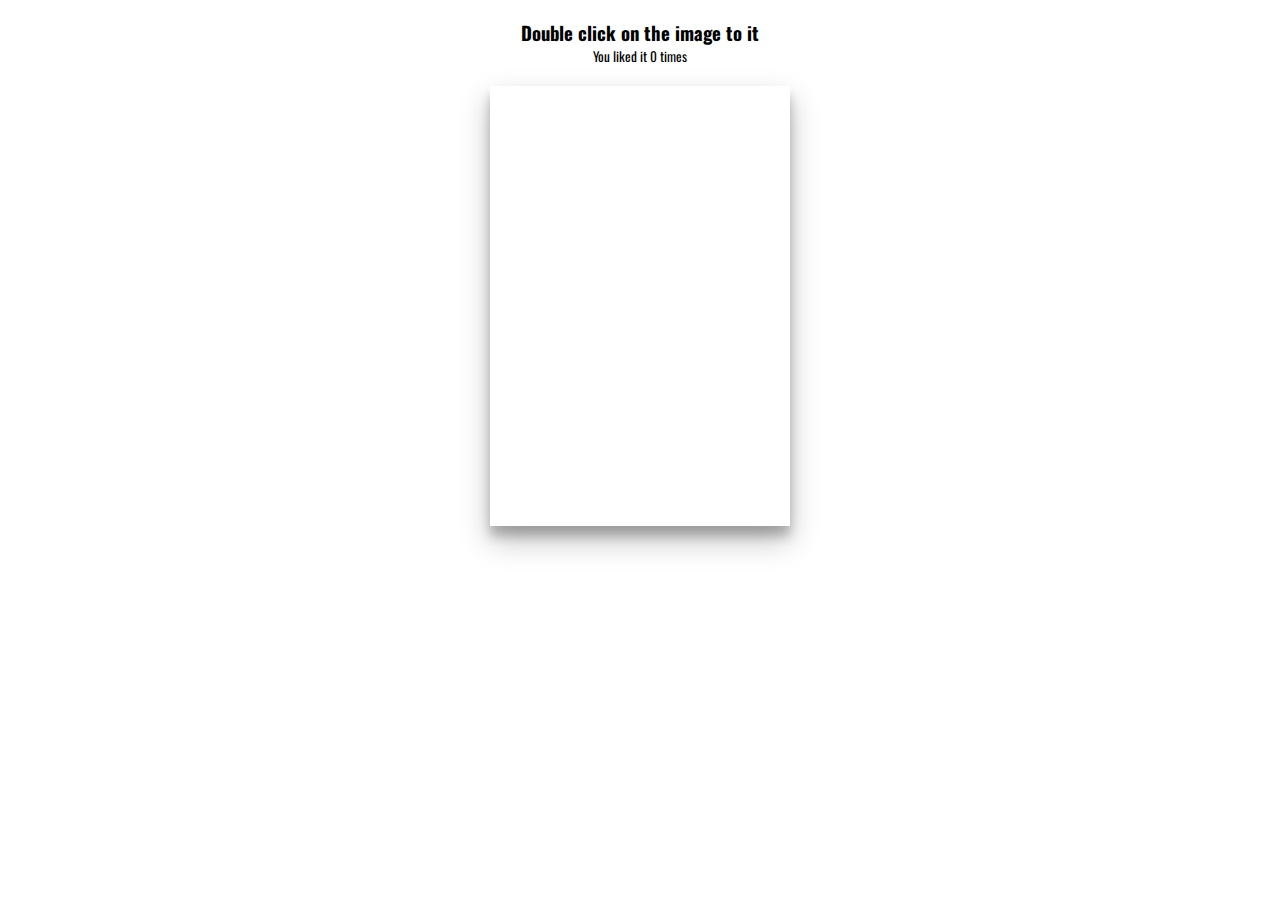
<file: index.html>
<!DOCTYPE html>
<html lang="en">
  <head>
    <meta charset="UTF-8" />
    <meta name="viewport" content="width=device-width, initial-scale=1.0" />
    <link rel="stylesheet" href="https://cdnjs.cloudflare.com/ajax/libs/font-awesome/5.14.0/css/all.min.css" integrity="sha512-1PKOgIY59xJ8Co8+NE6FZ+LOAZKjy+KY8iq0G4B3CyeY6wYHN3yt9PW0XpSriVlkMXe40PTKnXrLnZ9+fkDaog==" crossorigin="anonymous" />
    <link rel="stylesheet" href="style.css" />
    <title>Double Click Heart</title>
  </head>
  <body>
    <h3>Double click on the image to <i class="fas fa-heart"></i> it</h3>
    <small>You liked it <span id="times">0</span> times</small>

    <div class="loveMe"></div>

    <script src="script.js"></script>
  </body>
</html>
</file>
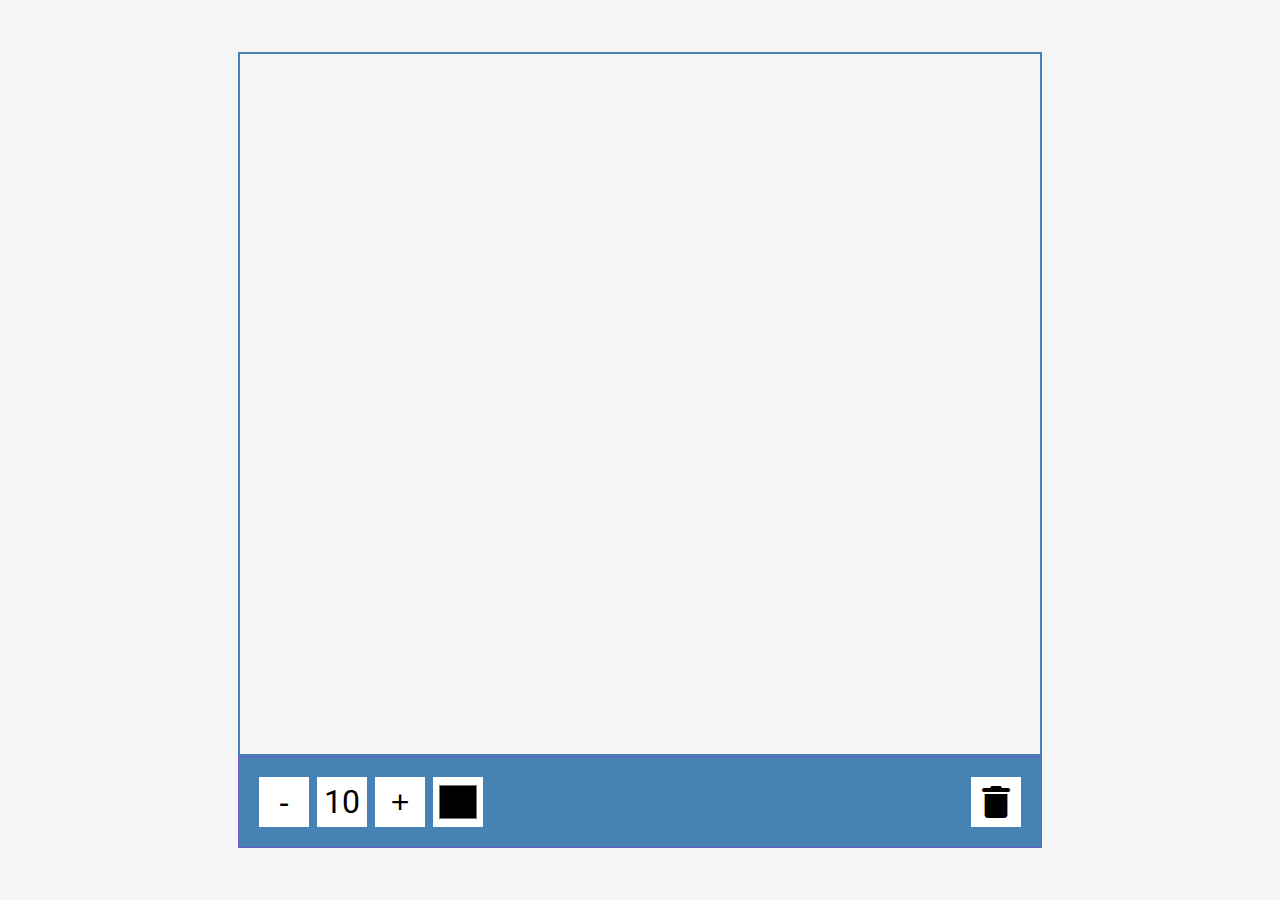
<file: Drawing App/index.html>
<!DOCTYPE html>
<html lang="en">
  <head>
    <meta charset="UTF-8" />
    <meta name="viewport" content="width=device-width, initial-scale=1.0" />
    <link rel="stylesheet" href="https://cdnjs.cloudflare.com/ajax/libs/font-awesome/6.4.0/css/all.min.css">
    <link rel="stylesheet" href="style.css" />
    <title>Drawing App</title>
  </head>
  <body>
    <canvas id="canvas" width="800" height="700"></canvas>
    <div class="toolbox">
      <button id="decrease">-</button>
      <span id="size">10</span>
      <button id="increase">+</button>
      <input type="color" id="color">
      <button id="clear"><i class="fa-solid fa-trash"></i></button>
    </div>

    <script src="script.js"></script>
  </body>
</html>
</file>
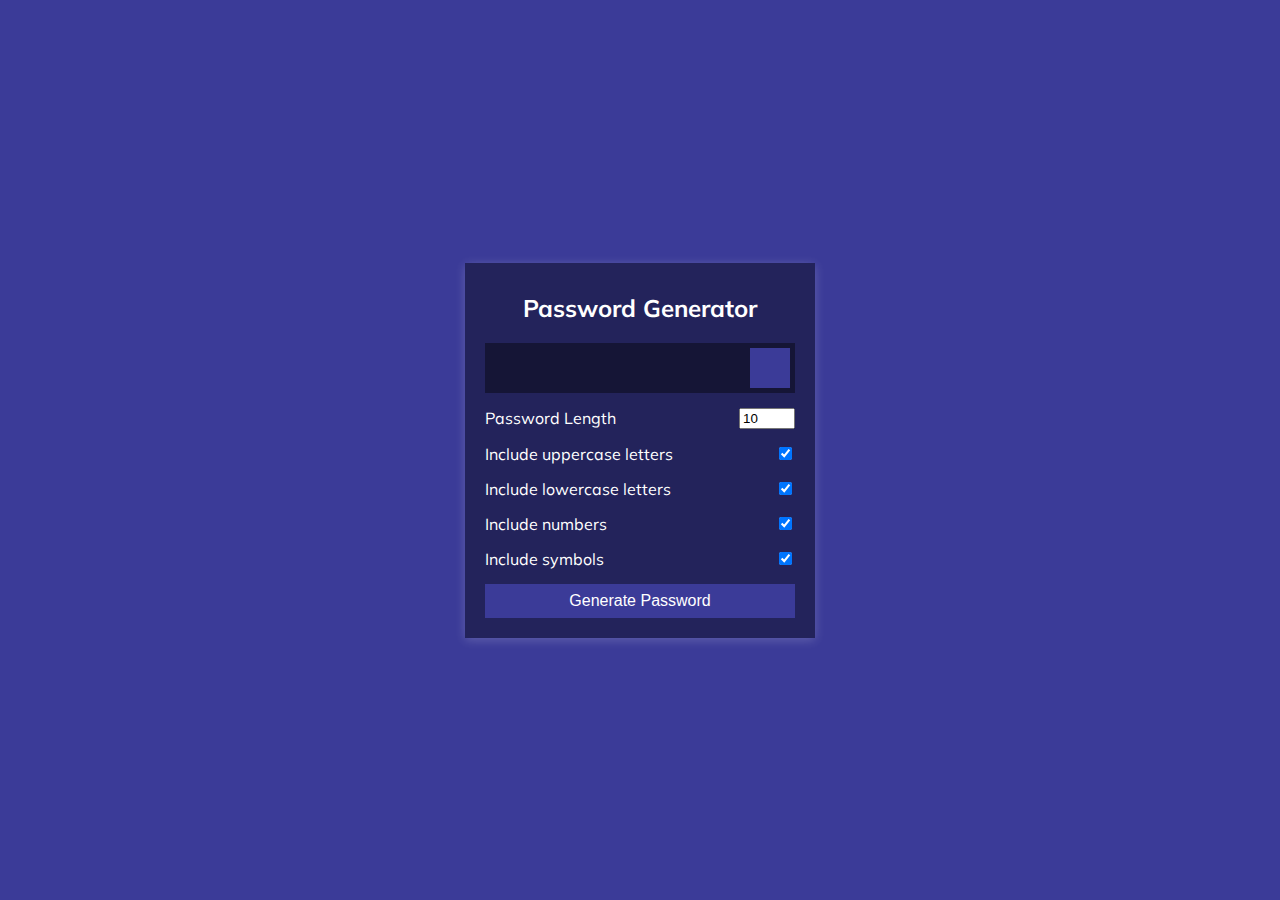
<file: Password Generator/index.html>
<!DOCTYPE html>
<html lang="en">
  <head>
    <meta charset="UTF-8" />
    <meta name="viewport" content="width=device-width, initial-scale=1.0" />
    <link rel="stylesheet" href="https://cdnjs.cloudflare.com/ajax/libs/font-awesome/5.14.0/css/all.min.css" integrity="sha512-1PKOgIY59xJ8Co8+NE6FZ+LOAZKjy+KY8iq0G4B3CyeY6wYHN3yt9PW0XpSriVlkMXe40PTKnXrLnZ9+fkDaog==" crossorigin="anonymous" />
    <link rel="stylesheet" href="style.css" />
    <title>Password Generator</title>
  </head>
  <body>
    <div class="container">
      <h2>Password Generator</h2>
      <div class="result-container">
        <span id="result"></span>
        <button class="btn" id="clipboard">
          <i class="far fa-clipboard"></i>
        </button>
      </div>
      <div class="settings">
        <div class="setting">
          <label>Password Length</label>
          <input type="number" id="length" min="4" max="10" value="10">
        </div>
        <div class="setting">
          <label>Include uppercase letters</label>
          <input type="checkbox" id="uppercase" checked>
        </div>
        <div class="setting">
          <label>Include lowercase letters</label>
          <input type="checkbox" id="lowercase" checked>
        </div>
        <div class="setting">
          <label>Include numbers</label>
          <input type="checkbox" id="numbers" checked>
        </div>
        <div class="setting">
          <label>Include symbols</label>
          <input type="checkbox" id="symbols" checked>
        </div>
      </div>

      <button class="btn btn-large" id="generate">
        Generate Password
      </button>
    </div>
    <script src="script.js"></script>
  </body>
</html>
</file>
<file: style.css>
@import url('https://fonts.googleapis.com/css?family=Oswald');

* {
  box-sizing: border-box;
}

body {
  font-family: 'Oswald', sans-serif;
  text-align: center;
  overflow: hidden;
  margin: 0;
}

h3 {
  margin-bottom: 0;
  text-align: center;
}

small {
  display: block;
  margin-bottom: 20px;
  text-align: center;
}

.fa-heart {
  color: red;
}

.loveMe {
  height: 440px;
  width: 300px;
  background: url('https://images.fineartamerica.com/images/artworkimages/mediumlarge/1/astonishing-scenic-beauty-of-nature-durgasrinivas-yarramsetty.jpg')
    no-repeat center center/cover;
  margin: auto;
  cursor: pointer;
  max-width: 100%;
  position: relative;
  box-shadow: 0 14px 28px rgba(0, 0, 0, 0.25), 0 10px 10px rgba(0, 0, 0, 0.22);
  overflow: hidden;
}

.loveMe .fa-heart {
  position: absolute;
  animation: grow 0.6s linear;
  transform: translate(-50%, -50%) scale(0);
}

@keyframes grow {
  to {
    transform: translate(-50%, -50%) scale(10);
    opacity: 0;
  }
}
</file>
<file: Drawing App/style.css>
@import url('https://fonts.googleapis.com/css2?family=Roboto:wght@400;700&display=swap');

* {
  box-sizing: border-box;
}

body {
  background-color: #f5f5f5;
  font-family: 'Roboto', sans-serif;
  display: flex;
  flex-direction: column;
  align-items: center;
  justify-content: center;
  height: 100vh;
  margin: 0;
}

canvas {
  border: 2px solid steelblue;
}

.toolbox {
  background-color: steelblue;
  border: 1px solid slateblue;
  display: flex;
  width: 804px;
  padding: 1rem;
}

.toolbox > * {
  background-color: #fff;
  border: none;
  display: inline-flex;
  align-items: center;
  justify-content: center;
  font-size: 2rem;
  height: 50px;
  width: 50px;
  margin: 0.25rem;
  padding: 0.25rem;
  cursor: pointer;
}

.toolbox > *:last-child {
  margin-left: auto;
}
</file>
<file: Password Generator/style.css>
@import url('https://fonts.googleapis.com/css?family=Muli&display=swap');

* {
  box-sizing: border-box;
}

body {
  background-color: #3b3b98;
  color: #fff;
  font-family: 'Muli', sans-serif;
  display: flex;
  flex-direction: column;
  align-items: center;
  justify-content: center;
  height: 100vh;
  overflow: hidden;
  padding: 10px;
  margin: 0;
}

h2 {
  margin: 10px 0 20px;
  text-align: center;
}

.container {
  background-color: #23235b;
  box-shadow: 0px 2px 10px rgba(255, 255, 255, 0.2);
  padding: 20px;
  width: 350px;
  max-width: 100%;
}

.result-container {
  background-color: rgba(0, 0, 0, 0.4);
  display: flex;
  justify-content: flex-start;
  align-items: center;
  position: relative;
  font-size: 18px;
  letter-spacing: 1px;
  padding: 12px 10px;
  height: 50px;
  width: 100%;
}

.result-container #result {
  word-wrap: break-word;
  max-width: calc(100% - 40px);
  overflow-y: scroll;
  height: 100%;
}

#result::-webkit-scrollbar {
  width: 1rem;
}

.result-container .btn {
  position: absolute;
  top: 5px;
  right: 5px;
  width: 40px;
  height: 40px;
  font-size: 20px;
}

.btn {
  border: none;
  background-color: #3b3b98;
  color: #fff;
  font-size: 16px;
  padding: 8px 12px;
  cursor: pointer;
}

.btn-large {
  display: block;
  width: 100%;
}

.setting {
  display: flex;
  justify-content: space-between;
  align-items: center;
  margin: 15px 0;
}
</file>
